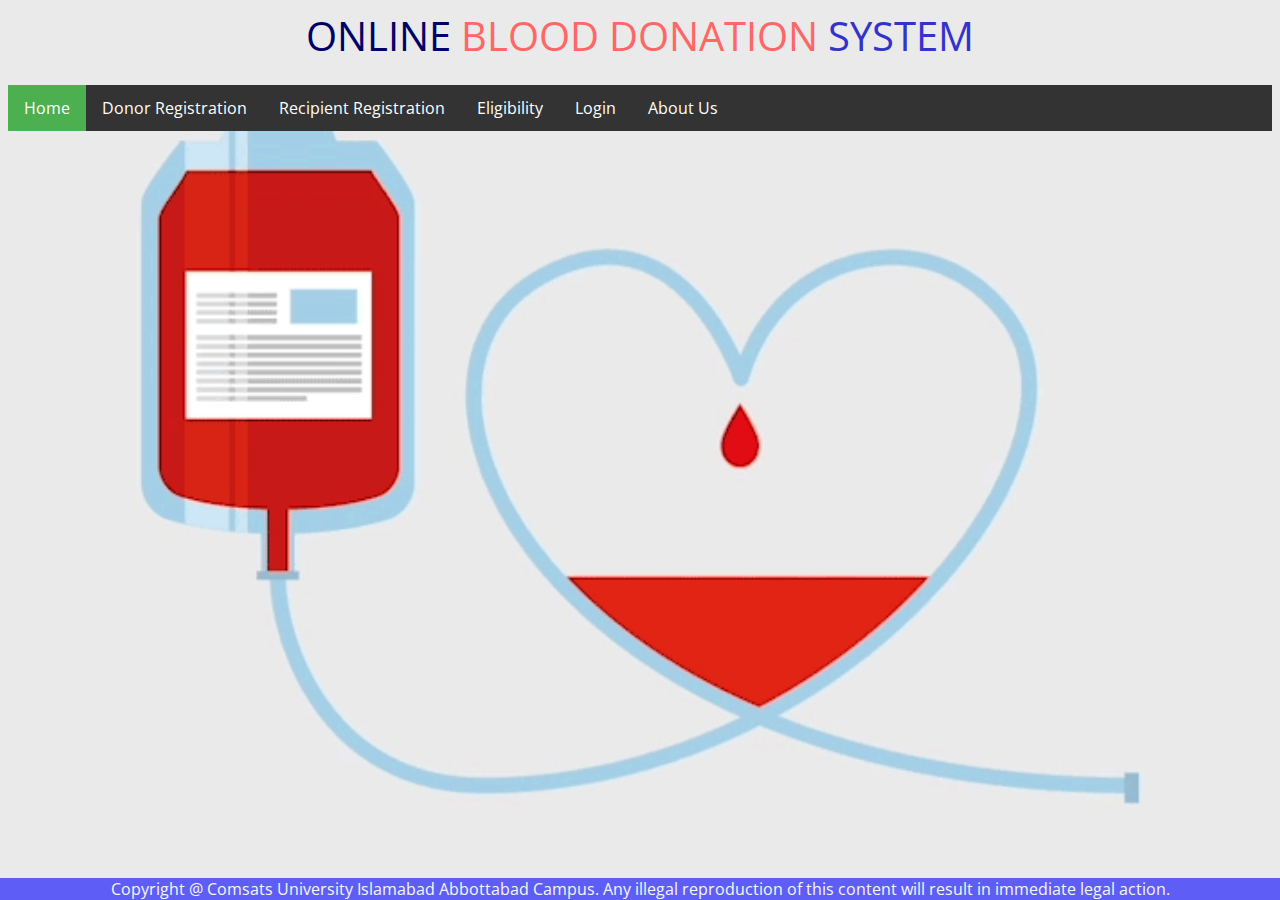
<file: Project/index.html>
<html>
<head>
<link href="https://fonts.googleapis.com/css?family=Open+Sans" rel="stylesheet">
<title>Blood Donation</title>
<link rel="stylesheet" type="text/css" href="./css/index.css">
</head>
<body>
	
	
	<center><h11>ONLINE</h11><h12> BLOOD DONATION </h12><h13>SYSTEM</h13></center>
	<br>
	<ul>
  	<li><a class="active" href="">Home</a></li>
	<li><a href='donor_registration.html'>Donor Registration</a></li>
  	<li><a href='recipient_registration.html'>Recipient Registration</a></li>
	<li><a href='eligibility.html'>Eligibility</a></li>
	<li><a href='login.html'>Login</a></li>
	<li><a href='contactus.html'>About Us</a></li>	
	</ul>
	<a class="footer">Copyright @ Comsats University Islamabad Abbottabad Campus. Any illegal reproduction of this content will result in immediate legal action.</a>

	
</body>
</html>
</file>
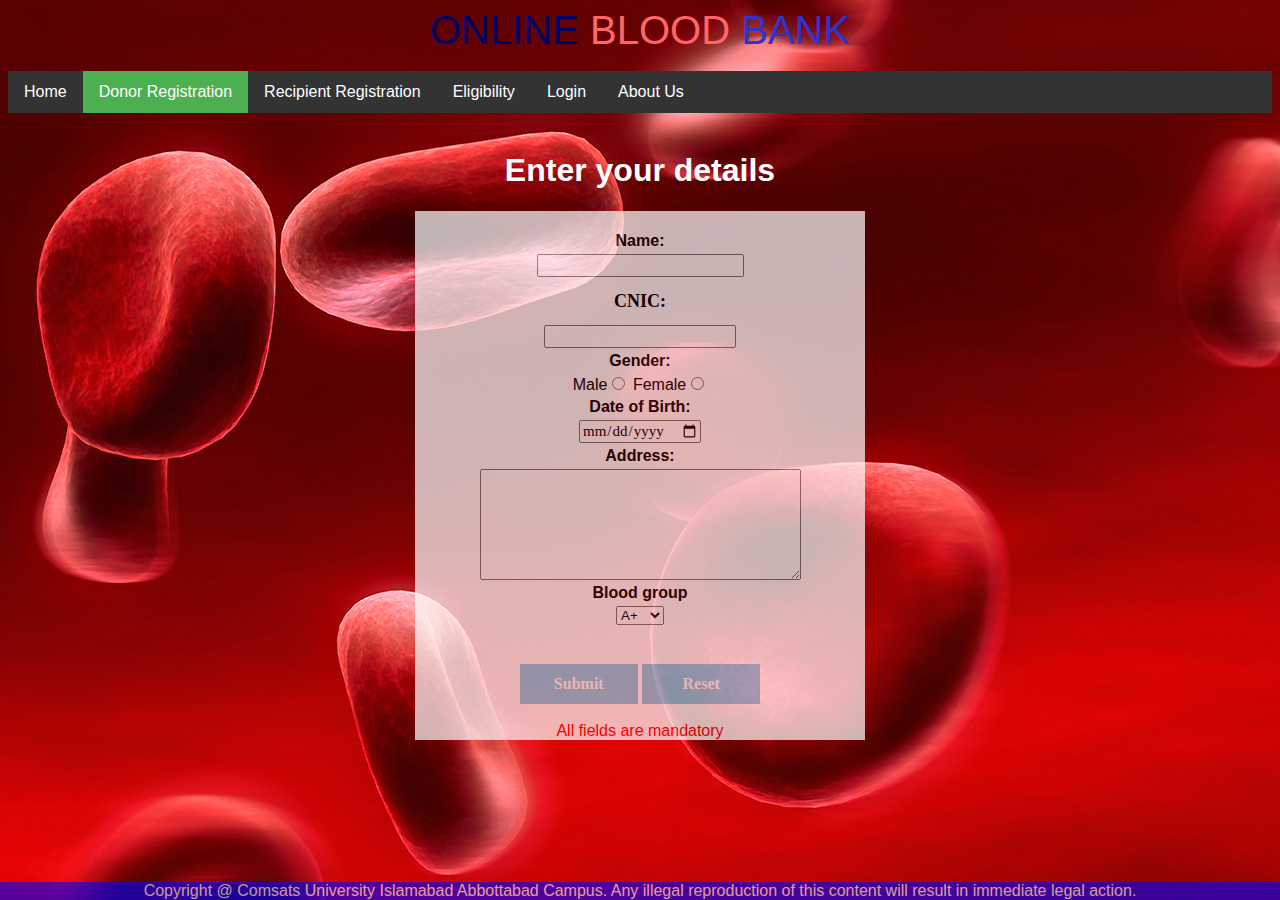
<file: Project/donor_registration.html>
<html>
<head>
	<meta http-equiv="Content-Type" content="text/html; charset=utf-8">
	<link rel="stylesheet" href="./css/donor_reg.css">
	
</head>

<body class="">

<div>
	<div>
		<center>
			
	<center><h11>ONLINE</h11><h12> BLOOD </h12><h13>BANK</h13></center>
<br>
	<ul>
	<li><a href='index.html'>Home</a></li>
		<li><a class="active" href="#home">Donor Registration</a></li>
  	<li><a href='recipient_registration.html'>Recipient Registration</a></li>
	<li><a href='eligibility.html'>Eligibility</a></li>
	<li><a href='login.html'>Login</a></li>
	<li><a href='contactus.html'>About Us</a></li>
	</ul>
	<br>

		<h1 style="color: white;" >Enter your details</h1>


		<form action="process_don.php" method="post" >
			<table border="0">
			<tbody><tr>
				<td><label><center><b>Name:</b></center></label></td>
			</tr>
			<tr>
				<td style="LINE-HEIGHT:40px"><center><input style="font-size:15px" type="text" required="require" name="name"></center></td>
			</tr>
			<tr>
				<td style="FONT-SIZE:18px;LINE-HEIGHT:40px;  font-family:verdana;"><label ><center><b >CNIC:</b></center></label></td>
			</tr>
			<tr>
				<td><center><input style="font-size:15px; font-family:verdana;" required="require"  type="n" minlength="10" name="donid"></center></td>
			</tr>
			<tr>
				<td><label><center><b>Gender:</b></center></label></td></tr>
			
			<tr>
				<td><center>Male<input style="font-size:15px; font-family:verdana;"  required="require" type="radio" name="sex" value="M">
				Female<input style="font-size:15px; font-family:verdana;" type="radio" name="sex" value="F"></center></td>
			</tr>
			<tr>
				<td><label><center><b>Date of Birth:</b></center></label></td>
			</tr>
			<tr>
				<td>
				<center>
					<input type="date" required="require"  style="font-size:15px;  font-family:verdana;" name="dob">
				</center>
				</td>
			</tr>
			<tr>
				<td><label><center><b>Address:</b></center></label></td>
			</tr>

			<tr>
				<td><center><textarea  required="require" style="font-size:18px; font-family:verdana;" rows="5" cols="30" name="address"></textarea></center></td>
			</tr>
			<tr>
				<td><label><center><b>Blood group</b></center></label></td><br>
			</tr>
			<tr>
				<td><center>
				<select name="bgroup"> 
					<option value="A+">A+</option>
					<option value="A-">A-</option>
					<option value="B+">B+</option>
					<option value="B-">B-</option>
					<option value="AB+">AB+</option>
					<option value="AB-">AB-</option>
					<option value="O+">O+</option>
					<option value="O-">O-</option>
				</select>
				</center></td>
			</tr>
			
			</tbody></table>
			<br>
			<br>
				<button type="submit" value="submit" name="submit">Submit</button>

				<button type="reset" value="reset" name="reset">Reset</button>

			<br><br>
				<font color="red">All fields are mandatory</font>
			<br>
	</center>
</form>
		
		
	</div>
	<a class="footer">Copyright @ Comsats University Islamabad Abbottabad Campus. Any illegal reproduction of this content will result in immediate legal action.</a>
</body>
</html>
</file>
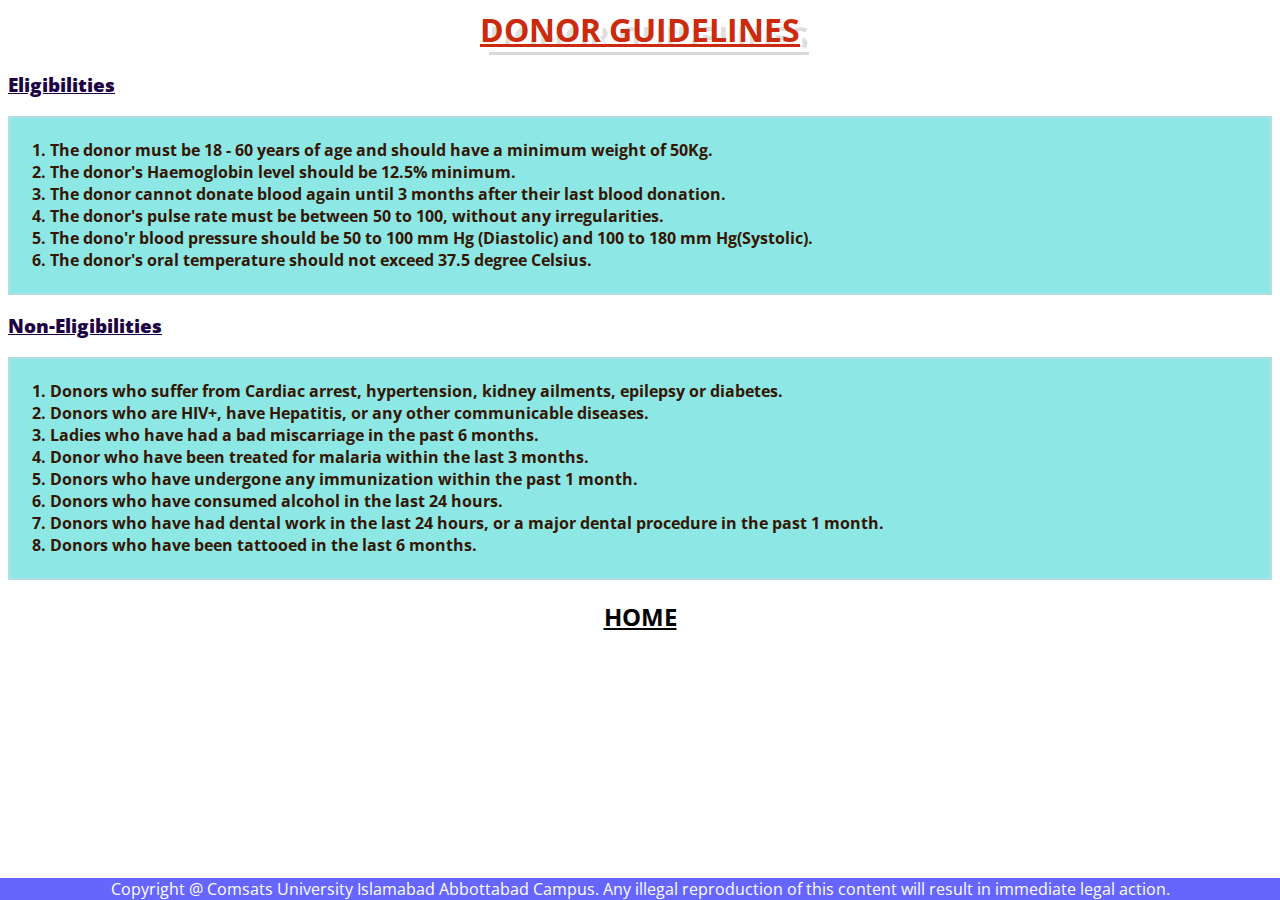
<file: Project/eligibility.html>
<html>
 <head>
<link href="https://fonts.googleapis.com/css?family=Open+Sans" rel="stylesheet">
<link rel="stylesheet" href="./css/eligibility.css">
<title>Eligibility</title>
</head>
<body>

    <center><h1>DONOR GUIDELINES</h1>
	</center>
	
	<h3>
		<b><u><span style="background-color: white;">Eligibilities</span></u></b></h3>
		<ol><h4>
			<li>The donor must be 18 - 60 years of age and should have a minimum weight of 50Kg.</li>
			<li>The donor's Haemoglobin level should be 12.5% minimum.</li>
			<li>The donor cannot donate blood again until 3 months after their last blood donation.</li>
			<li>The donor's pulse rate must be between 50 to 100, without any irregularities.</li>
			<li>The dono'r blood pressure should be 50 to 100 mm Hg (Diastolic) and 100 to 180 mm Hg(Systolic).</li>
			<li>The donor's oral temperature should not exceed 37.5 degree Celsius.</li>
		</h4>
		</ol>
			
		<h3><b><u><span style="background-color: white;">Non-Eligibilities</span></u></b></h3>
		<ol><h4>	
		<span style="background-color: #FFFF00">
		<li>Donors who suffer from Cardiac arrest, hypertension, kidney ailments, epilepsy or diabetes.</li>
		<li>Donors who are HIV+, have Hepatitis, or any other communicable diseases.</li>
		<li>Ladies who have had a bad miscarriage in the past 6 months.</li>
		<li>Donor who have been treated for malaria within the last 3 months.</li>
		<li>Donors who have undergone any immunization within the past 1 month.</li>
		<li>Donors who have consumed alcohol in the last 24 hours.</li>
		<li>Donors who have had dental work in the last 24 hours, or a major dental procedure in the past 1 month.</li>
			<li>Donors who have been tattooed in the last 6 months.</li></h4></ol>
	
		<center><h2><a href='index.html'>HOME</a></h2></center>
		
		<a class="footer">Copyright @ Comsats University Islamabad Abbottabad Campus. Any illegal reproduction of this content will result in immediate legal action.</a>
	
</body>
</html>
</file>
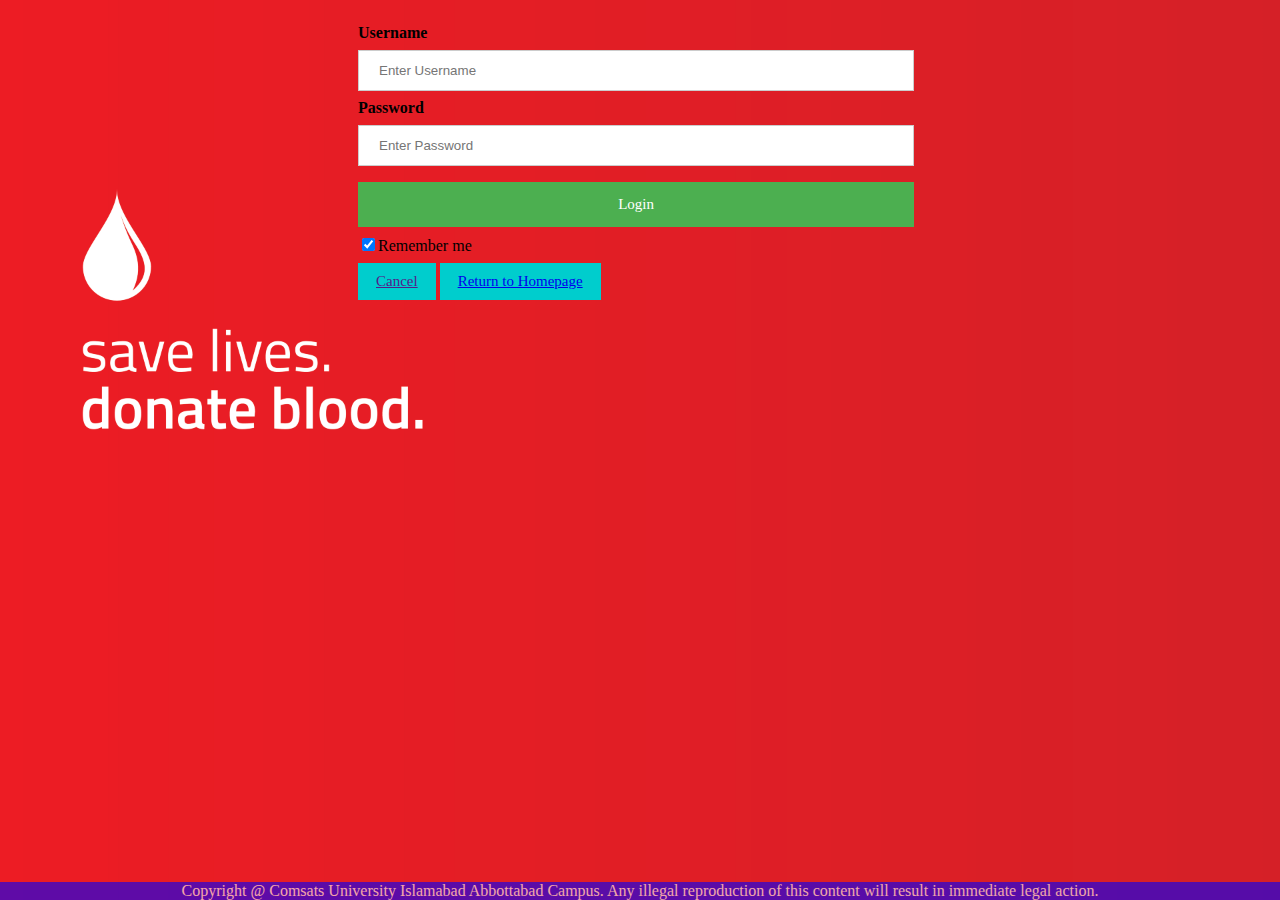
<file: Project/login.html>
<!DOCTYPE html>
<html lang="en">
<head>
  <meta charset="UTF-8">
  <meta http-equiv="X-UA-Compatible" content="IE=edge">
  <meta name="viewport" content="width=device-width, initial-scale=1.0">
  <title>Login</title>
  <link rel="stylesheet" type="text/css" href="./css/login.css">

</head>
<body>
  <form action="connectivity2.php" method="POST" >
 <div class="container">
      <label><b>Username</b></label>
      <input type="text" placeholder="Enter Username" name="uname" required>
  
      <label><b>Password</b></label>
      <input type="password" placeholder="Enter Password" name="psw" required>
          
      <button type="submit" value="submit" name="submit" >Login</button>
      <input type="checkbox" checked="checked">Remember me
      <br>
      <button type="button"  class="cancelbtn"><a href=''>Cancel</a></button>
      <button type="button" class="cancelbtn"><a href='index.html'>Return to Homepage</a></button>

    </div>
        
    </div>
    </div>
  </form>
  <a class="footer">Copyright @ Comsats University Islamabad Abbottabad Campus. Any illegal reproduction of this content will result in immediate legal action.</a>
</body>
</html>
</file>
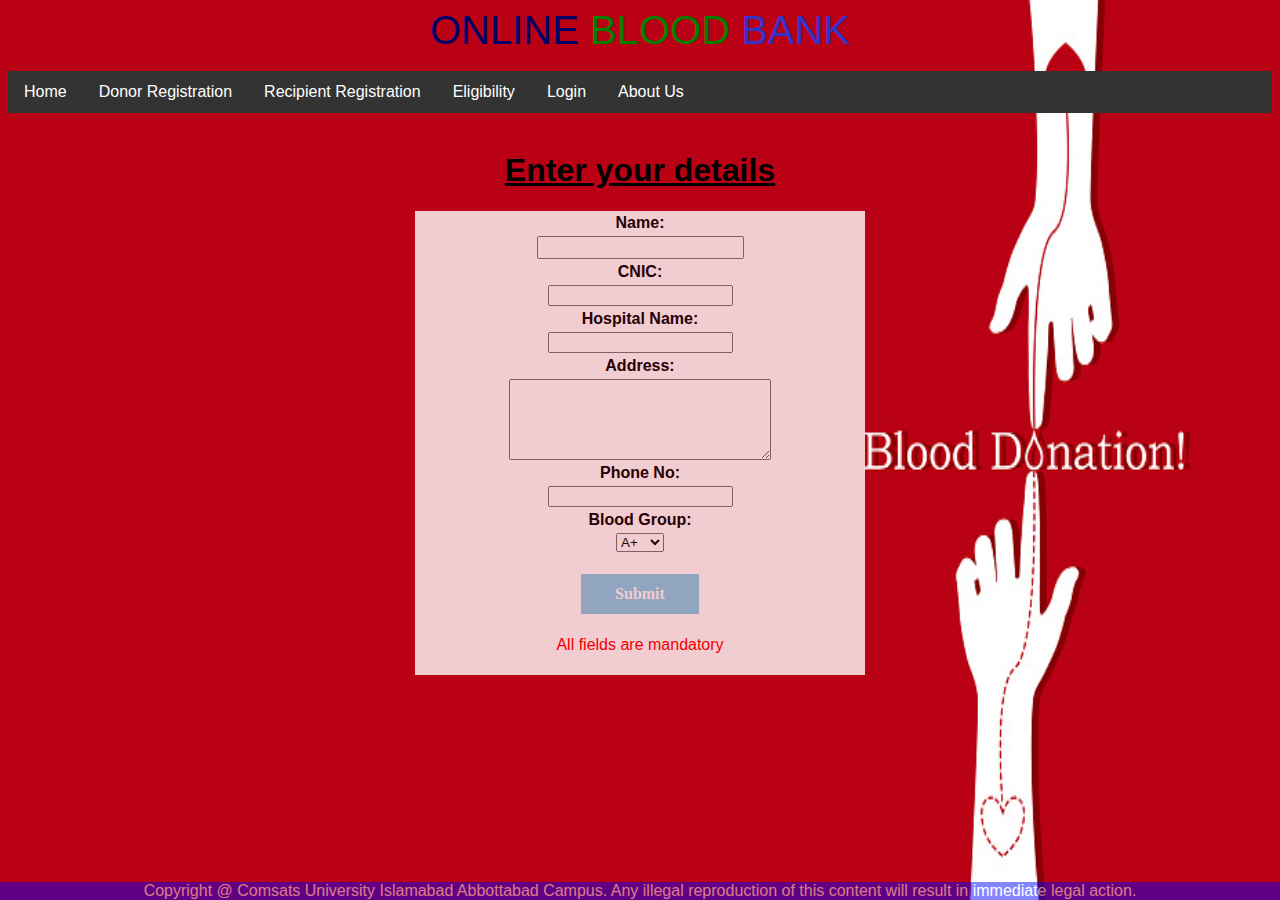
<file: Project/recipient_registration.html>
<html>

<head>
	<meta http-equiv="Content-Type" content="text/html; charset=utf-8">
	<link rel="stylesheet" href="./css/recipt_reg.css">
</head>


<body class="">
<div>
	<div>
		<center>
			<center><h11>ONLINE</h11><h12> BLOOD </h12><h13>BANK</h13></center>
	<br>
	<ul>
  	<li><a href='index.html'>Home</a></li>
	<li><a href='donor_registration.html'>Donor Registration</a></li>
	<li><a href='recipient_registration.html'>Recipient Registration</a></li>
	<li><a href='eligibility.html'>Eligibility</a></li>
	<li><a href='login.html'>Login</a></li>
	<li><a href='contactus.html'>About Us</a></li>	
	</ul>
	<br>
		<u><h1>Enter your details</h1></u>
		<form target="_blank" method="POST" action="process_rec.php" >
<table border="0">
			<tbody><tr>
				<td><label><center><b>Name:</b></center></label></td>
			</tr>
			<tr>
				<td><center><input  required="require" style="font-size:15px" type="text" name="name"></center></td>
			</tr>
			<tr>
				<td><label><center><b>CNIC:</b></center></label></td>
			</tr>
			<tr>
				<td><center><input  required="require"  type="value"  name="empid"></center></td>
			</tr>
		        <tr>
				<td><label><center><b>Hospital Name:</b></center></label></td>
			</tr>
			<tr>
				<td><center><input  required="require" type="value" name="hospid"></center></td>
			</tr>
		        
			<tr>
				<td><label><center><b>Address:</b></center></label></td>
			</tr>

			<tr>
				<td><textarea  required="require"  rows="5" cols="30" name="addr"></textarea></td>
			</tr>

			
			<tr>
				<td><center><label><b>Phone No:</b></center></label></td>
			</tr>
			<tr>
				<td><center><input  required="require"   type="tel" name="phone"></center></td>
			</tr>
			<tr>
				<td><label><center><b>Blood Group:</b></center></label></td>
			</tr>
			<tr>
				<td><center>
				<select name="bgroup"> 
					<option value="A+">A+</option>
					<option value="A-">A-</option>
					<option value="B+">B+</option>
					<option value="B-">B-</option>
					<option value="AB+">AB+</option>
					<option value="AB-">AB-</option>
					<option value="O+">O+</option>
					<option value="O-">O-</option>
				</select>
				</td>
			</tr>
			<tr>
			<td>
			<br>
			<center><button type="submit" value="submit" name="submit">Submit</button></center>
			</td>
			</tr>
			<tr><td>
			<br>
				<font color="red"><center>All fields are mandatory</center></font>
			<br>
				</td></tr>
			</tbody>
			
</center>
</form>
</div>
<a class="footer">Copyright @ Comsats University Islamabad Abbottabad Campus. Any illegal reproduction of this content will result in immediate legal action.</a>
</body>
</html>
</file>
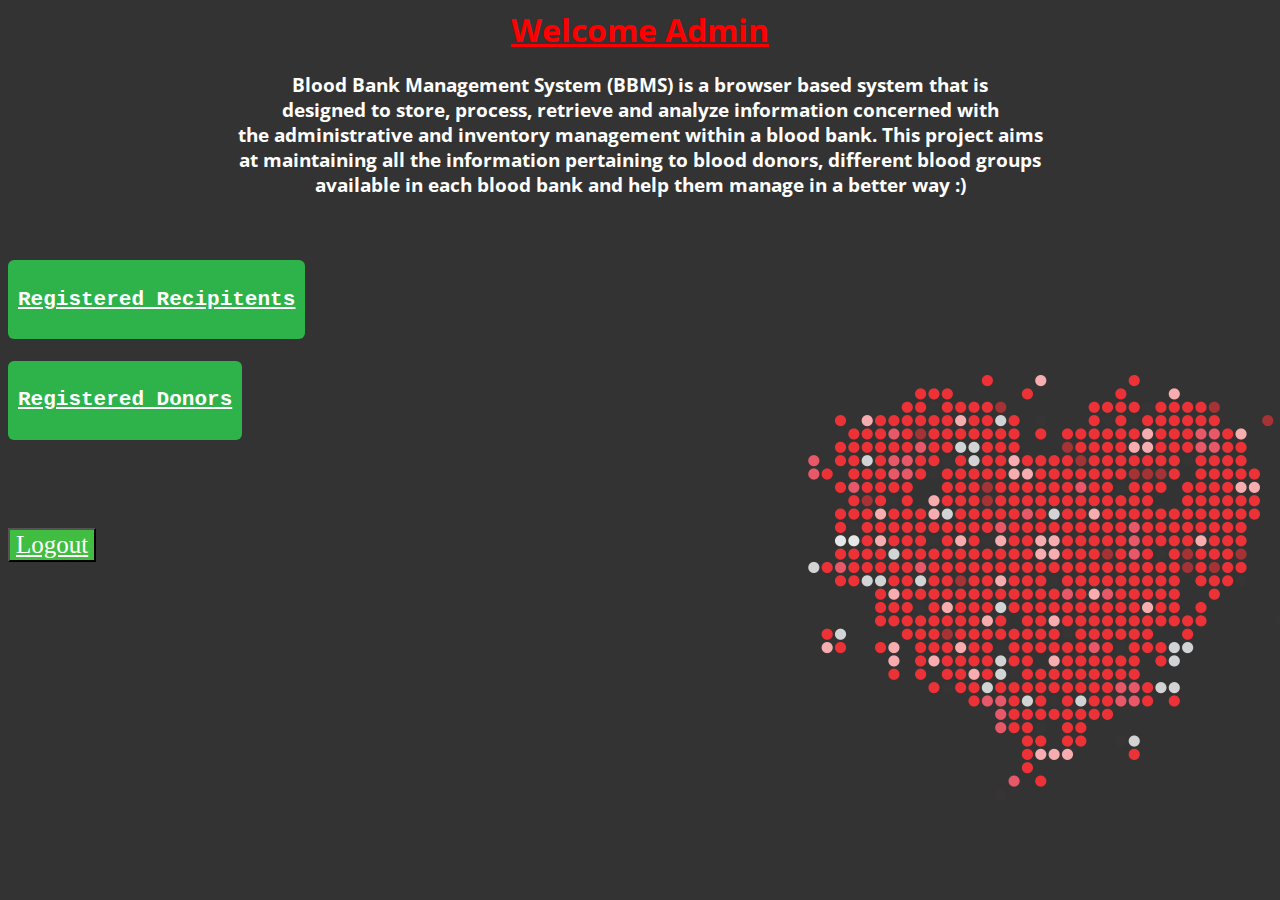
<file: Project/welcome.html>
<html>
<head>
<link href="https://fonts.googleapis.com/css?family=Open+Sans" rel="stylesheet">
<link rel="stylesheet" href="./css/welcome.css">
<title>Blood Donation</title>

</head>
<body>
	
    <center><h1>Welcome Admin</h1>
	

	<h3><p>
		Blood Bank Management System (BBMS) is a browser based system that is<br> designed to store, process, retrieve and analyze
		information concerned with <br>the administrative and inventory management within a blood bank. 
		This project aims <br>at maintaining all the information pertaining to blood donors, different blood groups<br> available
		in each blood bank and help them manage in a better way :)
	</p></h3></center>
		<br>
		<br>



	<code><h2><a href='result1.php'><u>Registered Recipitents</u></a></h2></code>
	<br><br>
	<code><h2><a href='result.php'>Registered Donors</a></h2></code>
<br><br><br><br><br>
	<button style="background-color: rgb(65, 190, 65);font-size: 25px; font-family: 'Times New Roman', Times, serif;"><a href="login.html">Logout</a></button>
	
</body>
</html>
</file>
<file: Project/css/index.css>
html {
	font-family: 'Open Sans', sans-serif;
	}
	body
	{
		background-image: url("./images/1.gif");
		background-position: center;
		background-size:cover;
	 }
	 .footer {
		position: fixed;
		left: 0;
		bottom: 0;
		width: 100%;
		background-color: blue;
		color: white;
		text-align: center;
		opacity: 0.6;
	  }
	  h11
	  {
		  color:rgb(0, 0, 102);
		  font-size: 250%;
		  
	  }
	  h12
	  {
		  color:rgb(255, 102, 102);
		  font-size: 250%;
		  
	  }
	  h13
	  {
		  color:rgb(51, 51, 204);
		  font-size: 250%;
		  
	  }
	a:link {
    color: white;
	}
	a:visited {
    color: white;
	}
	ul {
    list-style-type: none;
    margin: 0;
    padding: 0;
    overflow: hidden;
    background-color: #333;
}
li {
    float: left;
}
li a {
    display: block;
    color: white;
    text-align: center;
    padding: 12px 16px;
    text-decoration: none;
}
.active {
    background-color: #4CAF50;
}
</file>
<file: Project/css/donor_reg.css>
button {
    color: white;
    height:40px;
    width:118px;
    background-color: #87CEEB;
    font-family: verdana;
    font-weight:bold;
    font-size: 100%;
    border: 0;
}
body {
	background-image:url("./images/donor_reg.jpg");
	background-position:right;
	background-attachment:fixed;
	background-repeat:no-repeat;
	background-color:black;
	font-family:'Open Sans', sans-serif;
}
.footer {
	position: fixed;
	left: 0;
	bottom: 0;
	width: 100%;
	background-color: blue;
	color: white;
	text-align: center;
	opacity: 0.6;
  }
  u
	{
		color:white;
		font-size: 250%;
		
	}
	h11
	{
		color:rgb(0, 0, 102);
		font-size: 250%;
		
	}
	h12
	{
		color:rgb(255, 102, 102);
		font-size: 250%;
		
	}
	h13
	{
		color:rgb(51, 51, 204);
		font-size: 250%;
		
	}
form {
	box-align:center;
	width:450;
	background-color:white;
	opacity:0.7;
}
a {
  text-decoration:none;
  font-family:'Open Sans', sans-serif;;
  font-size: 16px;
  color: black;
}
	ul {
    list-style-type: none;
    margin: 0;
    padding: 0;
    overflow: hidden;
    background-color: #333;
}
li {
    float: left;
}
li a {
    display: block;
    color: white;
    text-align: center;
    padding: 12px 16px;
    text-decoration: none;
}
li a:hover:not(.active) {
    background-color: #111;
}
.active {
    background-color: #4CAF50;
}
</file>
<file: Project/css/eligibility.css>
html {
	font-family: 'Open Sans', sans-serif;
	}
	body
	{
		
		background-color: white;
		background-attachment:fixed;
		background-size:cover;
	 }
	 .footer {
		position: fixed;
		left: 0;
		bottom: 0;
		width: 100%;
		background-color: blue;
		color: white;
		text-align: center;
		opacity: 0.6;
	  }
	h1
	{
		color:#CC2A0C;
		text-decoration: underline;
		text-shadow: 4px 3px 0px #fff, 9px 8px 0px rgba(0,0,0,0.15);
	}
	ol {
    		color:rgb(52,22,4);
		 border: 2px solid powderblue;
   		
		BACKGROUND-COLOR: rgb(141,231,228);
	}
	h3{
		color:1D0244;
	}
	a:link {
    color: black;
	}
	a:visited {
    color: black;
	}
</file>
<file: Project/css/login.css>
input[type=text], input[type=password] {
    width: 100%;
    padding: 12px 20px;
    margin: 8px 0;
    display: inline-block;
    border: 1px solid #ccc;
    box-sizing: border-box;
}
body {
	font-family:verdana;
    background-image: url("./images/1.png");
    background-position: center;
    background-size:cover;
}
    .footer {
		position: fixed;
		left: 0;
		bottom: 0;
		width: 100%;
		background-color: blue;
		color: white;
		text-align: center;
        opacity: 0.6;
	  }

button {
    background-color: #4CAF50;
    color: white;
    padding: 14px 20px;
    margin: 8px 0;
    border: none;
    cursor: pointer;
    width: 100%;
    font-family:verdana;
    font-size:15px;
}
button:hover {
    opacity: 0.8;
}
.cancelbtn {
    width: auto;
    padding: 10px 18px;
    background-color:#00CDCD;
}
.imgcontainer {
    text-align: center;
    margin: 10px 0 12px 0;
    height:43%;
}

.container {
    padding: 16px 350px;
    width: 44%;
    color: black;
}
</file>
<file: Project/css/recipt_reg.css>
button {
    color: white;
    height:40px;
    width:118px;
    background-color: #87CEEB;
    font-family: verdana;
    font-weight:bold;
    font-size: 100%;
    border: 0;
}
body {
	
	background-image:url("./images/recipient_reg.jpg");
	background-attachment:fixed;
	background-repeat:no-repeat;
	background-position:right;
	background-color:#BA0015;
	background-size:40% 100%;
	font-family: 'Open Sans', sans-serif;
	}
	.footer {
		position: fixed;
		left: 0;
		bottom: 0;
		width: 100%;
		background-color: blue;
		color: white;
		text-align: center;
		opacity: 0.6;
	  }
form {
	
	width:450;
	background-color:white;
	opacity:0.8;
	font-size: 40px;
	}
	h11
	{
		color:rgb(0, 0, 102);
		font-size: 250%;
		
	}
	h12
	{
		color:green;
		font-size: 250%;
		
	}
	h13
	{
		color:rgb(51, 51, 204);
		font-size: 250%;
		
	}
a {
	text-decoration:none;
	font-family: 'Open Sans', sans-serif;
	font-size: 16px;
}
	a:link {
    color: white;
	}
	a:visited {
    color: white;
	}
	ul {
    list-style-type: none;
    margin: 0;
    padding: 0;
    overflow: hidden;
    background-color: #333;
}
li {
    float: left;
}
li a {
    display: block;
    color: white;
    text-align: center;
    padding: 12px 16px;
    text-decoration: none;
}
li a:hover:not(.active) {
    background-color: #111;
}
.active {
    background-color: #4CAF50;
}
table th {


	font-size: 40px;
	font-family:Verdana, Geneva, Tahoma, sans-serif;


}
</file>
<file: Project/css/welcome.css>
html {
	font-family: 'Open Sans', sans-serif;
	}
	body
	{
		
		background-image: url("./images/wall.jpg");
		background-attachment:center;
		background-size:cover;
	 }
	img
	{
		border: 1px solid #ddd;
	    	border-radius: 2px;
	    	padding: 5px;
	    	width: 150px;
	}
	img:hover 
	{
		box-shadow: 0 0 2px 1px rgba(0, 140, 186, 0.5);
	}
	h1
	{
		color:red;
		text-decoration: underline;
	}
	p {
    		color:white;
	}
	a:link {
    color: white;
	}
	a:visited {
    color: white;
	}
	blockquote{
  display:inline-block;
  background:rgb(125,124,200);
  padding: 1px 1px 1px 1px;
  margin: 0 0 10px;
  font-family: Georgia, serif;
  font-size: 16px;
  line-height: 1.2;
  color: #000000 ;
  text-align: justify;
  border-left: 10px solid #c76c0c;
  border-right: 10px solid #c76c0c;
  -moz-box-shadow: 2px 2px 10px #ccc;
  -webkit-box-shadow: 2px 2px 10px #ccc;
  box-shadow: 2px 2px 10px #ccc;
}
blockquote before{
  content: "\201C";
 font-family: Georgia, serif;
  font-size: 60px;
  font-weight: bold;
  color: #000000 ;
  position: absolute;
  left: 5px;
  top:15px;
}
blockquote::after{
  content: "";
}
blockquote em{
  font-style: italic;
}
blockquote cite {
color: rgb(156,0,100);
font-size: 16px;
display:inline-block;
margin-top: 5px;
}
 
blockquote cite:before {
content: "\2014 \2009";
}
	code {
  background: #2db34a;
  border-radius: 6px;
  color: #fff;
  display:inline-block;
  font: 14px/24px "Source Code Pro", Inconsolata, "Lucida Console", Terminal, "Courier New", Courier;
  padding: 10px 10px;
  text-align: center;
}
header,
section,
aside,
footer {
  margin: 0 1.5% 24px 1.5%;
}
.footer {
    position: fixed;
    left: 0;
    bottom: 0;
    width: 100%;
    background-color: blue;
    color: white;
    text-align: center;
    opacity: 0.6;
    margin-bottom: 0;
  }
</file>
